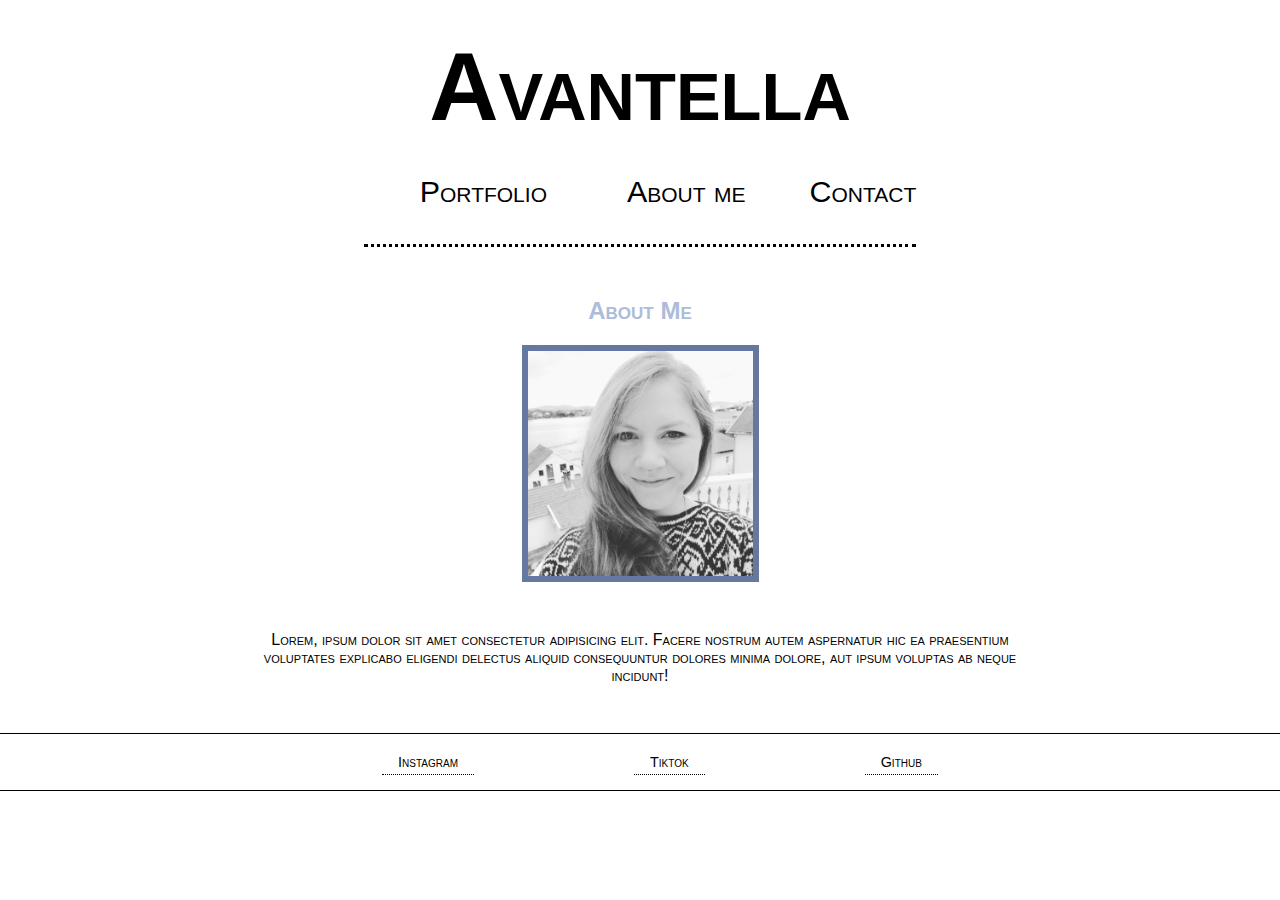
<file: about-me.html>
<!DOCTYPE html>
<html lang="en">
    
<head>
    <meta charset="UTF-8">
    <meta http-equiv="X-UA-Compatible" content="IE=edge">
    <meta name="viewport" content="width=device-width, initial-scale=1.0">

    <title>About Me</title>

    <link href="css/index.css" rel="stylesheet">
    <link href="css/header-footer.css" rel="stylesheet">
    <link href="css/about-me.css" rel="stylesheet">
    <link href="css/contact.css" rel="stylesheet">
    <link href="css/drawings.css" rel="stylesheet">
    
</head>

<body class="body">
    
    <header class="nav-bar">
        <h1 class="avantella-home"> <a href="index.html"> Avantella </a></h1>
        <nav>
            <ul class="main-nav">

                <li> <div class="dropdown">
                    <button class="dropbtn">Portfolio</button>
                    <div class="dropdown-content">
                      <a href="monochrome.html">Monochrome</a>
                      <a href="colour.html">Colour</a>
                    </div>
                  </div>
                </li>
                <li><a href="about-me.html">About me</a></li>
                <li><a href="contact.html">Contact</a></li>
             </ul>   
        </nav>
    </header>
    <main>
      
       <h2 class="about-header">About Me</h2>
     
        <div class="photo-box">
            <div class="photo">
                <img src="Images/selfie.jpg" alt="me" class="responsive">
            </div>
        </div>     

        <p class="about-text">Lorem, ipsum dolor sit amet consectetur adipisicing elit. Facere nostrum autem aspernatur hic ea praesentium voluptates explicabo eligendi delectus aliquid consequuntur dolores minima dolore, aut ipsum voluptas ab neque incidunt!</p>
    
    </main>

    <footer class="footer">
        <ul class="footer-links">
            <li class="f-link"><a href="https://www.instagram.com/avantella.art/" target="_blank">Instagram</a></li>
            <li class="f-link"><a href="https://www.tiktok.com/@lestiefloofster?is_from_webapp=1&sender_device=pc" target="_blank">Tiktok</a></li>
            <li class="f-link"><a href="" target="_blank">Github</a></li>
        </ul>
    </footer>

</body>
</html>
</file>
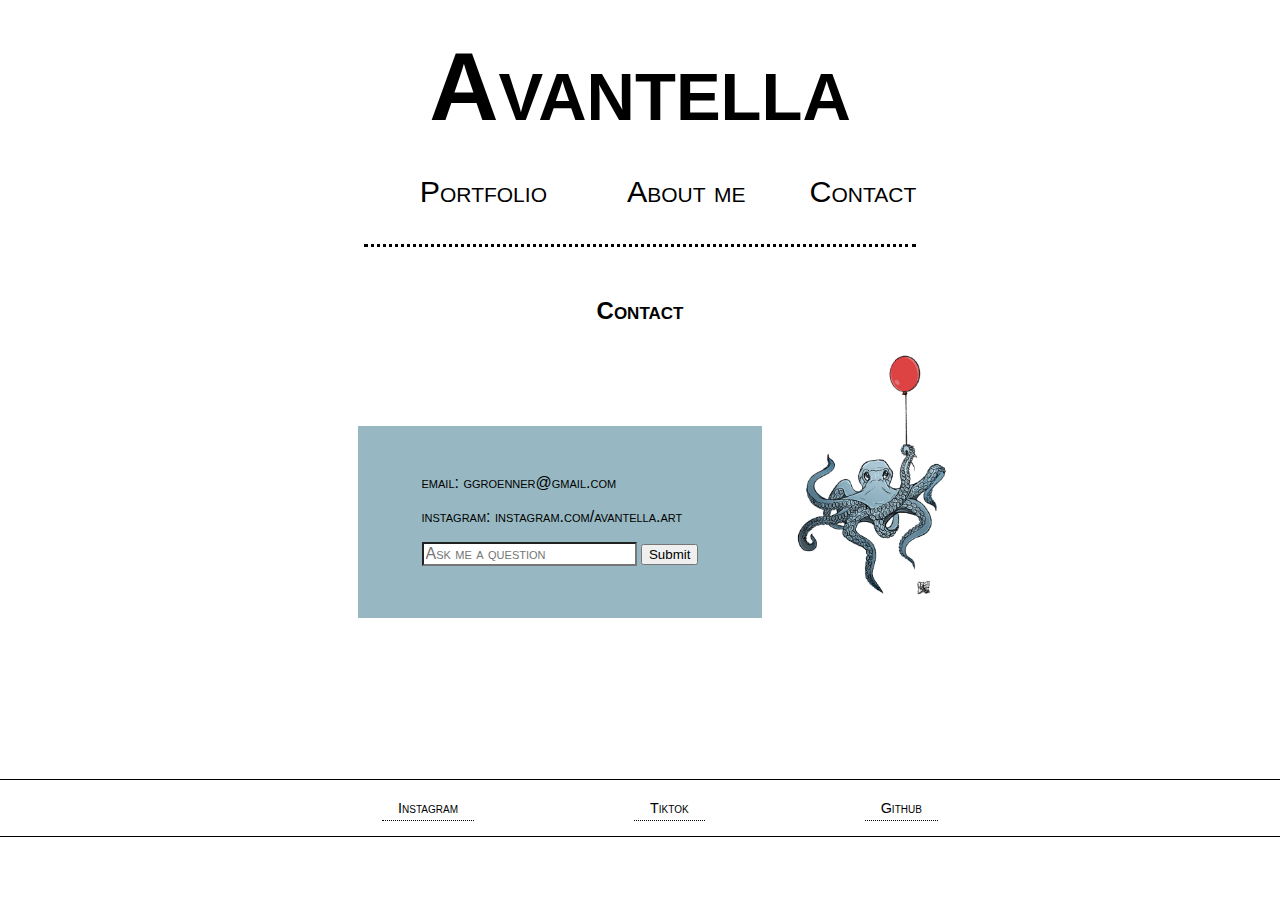
<file: contact.html>
<!DOCTYPE html>
<html lang="en">
    
<head>
    <meta charset="UTF-8">
    <meta http-equiv="X-UA-Compatible" content="IE=edge">
    <meta name="viewport" content="width=device-width, initial-scale=1.0">

    <title>Contact</title>

    <link href="css/index.css" rel="stylesheet">
    <link href="css/header-footer.css" rel="stylesheet">
    <link href="css/about-me.css" rel="stylesheet">
    <link href="css/contact.css" rel="stylesheet">
    <link href="css/drawings.css" rel="stylesheet">
    
</head>


<body class="body">
    
    <header class="nav-bar">
        <h1 class="avantella-home"> <a href="index.html"> Avantella </a></h1>
        <nav>
            <ul class="main-nav">

                <li> <div class="dropdown">
                    <button class="dropbtn">Portfolio</button>
                    <div class="dropdown-content">
                      <a href="monochrome.html">Monochrome</a>
                      <a href="colour.html">Colour</a>
                    </div>
                  </div>
                </li>
                <li><a href="about-me.html">About me</a></li>
                <li><a href="contact.html">Contact</a></li>
             </ul>   
        </nav>
    </header>

    <main>
        <div class="cont-header">
            <h2>Contact</h2>
        </div>
        
        <div class="contact-box">
        
        
        <div class="contact">
            <p>email: ggroenner@gmail.com</p>
            <p>instagram: instagram.com/avantella.art</p>
            <input type="text" placeholder="Ask me a question">
            <button>Submit</button>
        </div>
    
        <div class="contactBg"></div>
    </div>
    </main>
    
    <footer class="footer">
        <ul class="footer-links">
            <li class="f-link"><a href="https://www.instagram.com/avantella.art/" target="_blank">Instagram</a></li>
            <li class="f-link"><a href="https://www.tiktok.com/@lestiefloofster?is_from_webapp=1&sender_device=pc" target="_blank">Tiktok</a></li>
            <li class="f-link"><a href="" target="_blank">Github</a></li>
        </ul>
    </footer>

</body>
</html>
</file>
<file: css/index.css>
/* --------------- BODY --------------- */

body {
    margin: 0rem;
    height: 100vh;
    width: 100vw; 
    overflow: auto;
    font: small-caps 1rem sans-serif;
   }

.body {
    display:flex;
    flex-direction: column;
    min-height: 100vh;
    
}


/* --------------- SNAIL --------------- */

.snail-box {
    /* background-color: rgb(48, 136, 136); */
    height: 50vh;
    justify-content: center;
    display: flex;
    align-items: center;
    
}

.Snail {
    width: 25rem ;
    height: 25rem;
    background-image: url(../Images/seesnail.jpg);
    background-size: contain;
    background-repeat: no-repeat;
    transition: 4s;
   
}


@media (hover: hover) {
    .Snail:hover {
        width: 10rem;
        height: 10rem;
        background-image: url(../Images/seesnail2.jpg);
        transition: 4s;
    }
}
</file>
<file: css/header-footer.css>
/* --------------- HEADER AND NAV BAR --------------- */

.nav-bar {
     /* background-color: aqua; */
    display: flex;
    Flex-direction: column;
    align-items: center;
 
   
}

.avantella-home {
    /* background-color: rgb(175, 224, 224); */
    font: small-caps bold 6rem sans-serif;
    justify-content: center;
    margin: 2rem 0 1rem 0;
}


.main-nav {
    /* background-color: bisque; */
    display: flex;
    align-items: center;
    justify-content: space-around;
    list-style: none;
    font-size: 1.9rem;
    border-bottom: 0.2rem dotted black;
    gap: 4rem;
    margin-top: 0rem;
    padding-bottom: 1.2rem;
    flex-wrap: wrap;
}


/* --------------- PORTFOLIO DROPDOWN --------------- */

.dropbtn {
    background-color: #ffffff;
    color: rgb(0, 0, 0);
    padding: 1rem;
    font: small-caps 1.9rem sans-serif;
    border: none;
  }

.dropbtn:hover {
  color:  rgb(108, 108, 108);
}
  
  .dropdown {
    position: relative;
    display: inline-block;

  }
  
  /* Dropdown Content (Hidden by Default) */
  .dropdown-content {
    display: none;
    position: absolute;
    background-color: #ffffff;
    min-width: 160px;
    /* box-shadow: 0px 8px 16px 0px rgba(0,0,0,0.2); */
    z-index: 1;
  }
  
  /* Links inside the dropdown */
  .dropdown-content a {
    color: black;
    padding: 12px 16px;
    text-decoration: none;
    display: block;
    border: 0.1rem solid black;
    font: small-caps 1.2rem sans-serif;
    text-align: center;
    
  }
  
  /* Change color of dropdown links on hover */
  .dropdown-content a:hover {
    background-color: #ddd;
    
  }

  
  /* Show the dropdown menu on hover */

  .dropdown:hover .dropdown-content {
    display: block;
  
  }
  
  /* Change the background color of the dropdown button when the dropdown content is shown */
  .dropdown:hover .dropbtn {
    background-color: #ffffff;
  }



/* --------------- FOOTER --------------- */

.footer {
    /* background-color: aquamarine; */
    display: flex;
    justify-content: space-around;
    margin-top: 2rem;
    border-top: 0.1rem solid black;
    border-bottom: 0.1rem solid black;
   
}

.footer-links {
    /* background-color: blue; */
    display: flex;
    list-style: none;
    gap: 10rem;
    font-size: 0.9rem;
    
}

.f-link {
    border-bottom: 0.1rem dotted black;
    padding: 0.3rem 1rem;
    
}

/* --------------- LINKS AND HOVERING --------------- */

a { 
    color: black;
    text-decoration: none;
}

a:hover {
    color:  rgb(108, 108, 108);
    text-decoration: none;
    /* text-decoration-color:  rgb(108, 108, 108); */
   
}



  /* ---- MOBIL ---- */
@media screen and (max-width: 400px) {  

  .main-nav {
      /* background-color: bisque; */
      font-size: 1rem;
      border-bottom: 0.05rem dotted black;
      gap: 1rem;
      padding-bottom: 1.2rem;

  }
  .avantella-home {
      /* background-color: rgb(175, 224, 224); */
      font: small-caps bold 3rem sans-serif;
      margin: 1rem 0 1rem 0;
  }
  .dropbtn {
    font-size: 1rem;
    padding: 0.5rem;
  }

  .footer {
    /* background-color: aquamarine; */
   
    margin-top: 1rem;
    border-top: 0.1rem solid black;
    border-bottom: 0.1rem solid black;
   
}
.footer-links {
  gap: 2rem;
  font-size: 0.8rem;
}

.snail-box {
  height: 65vh;

}
.Snail {
  width: 20rem;
  height: 20rem;
}


.Snail:active {
  width: 10rem;
  height: 10rem;
  background-image: url(../Images/seesnail2.jpg);
  transition: 4s;
}


}
</file>
<file: css/about-me.css>
/* --------------- ABOUT ME --------------- */

.about-header {
    color:  rgb(172, 188, 218);
    /* background-color: antiquewhite; */
    text-align: center;
}


.photo-box {
    /* background-color:aqua; */
    display: flex;
    height: 30vh;
    justify-content: center;
    overflow:hidden;
    flex-wrap: wrap;
}


.photo {
   height: 25vh;
   display:flex;
   border: solid rgb(101, 121, 160) 0.4rem;
}


.about-text {
    text-align: center;
    padding: 0 15rem;

}

.mememe {
    color: rgb(101, 121, 160);
    padding-top: 50px;
}
</file>
<file: css/contact.css>
.cont-header {
    text-align: center;
    margin-bottom: -3rem;
}


.contact-box {
    /* background-color: aqua; */
    height: 50vh;
    display: flex;
    align-items: center;
    justify-content: center;
}


.contact {
    /* width: 20rem; */
    height: 10rem;
    font-size: 1rem;
    padding: 2rem 4rem 0rem 4rem;
    background-color: rgb(151, 184, 194);
    margin: 2rem;
}


input {
font: small-caps 1rem sans-serif;
background-color: rgb(255, 255, 255);

 }


.contactBg {
    /* width: 50vw; */
    height: 20vh;
    background-image: url(../Images/Octofly.jpg);
    background-size: contain;
    background-repeat: no-repeat;
    padding: 5rem;
    /* background-color: rgb(23, 51, 51); */

   }
</file>
<file: css/drawings.css>
.parallax-btn {
    margin-bottom: 2rem;
    border: none;

}

.buttons {
    display:flex;
    justify-content: center;
    /* background-color: aqua; */
}

.image-box {
    display: flex;
    gap: 3vmin;
    justify-content: center;  
    /* background-color: rgb(3, 3, 3); */
    Align-content: start;
    Flex-wrap: wrap;
    width: 100vw;
   
}


.image {
    height: 30vmin; 
    object-fit: scale-down;
    object-position: center;
    transition: 1s;
    border: 0.1rem black solid;
}

.image:hover {
    height: 50vmin;
    transition: 1s;
    /* background-color: aqua; */

}
</file>
